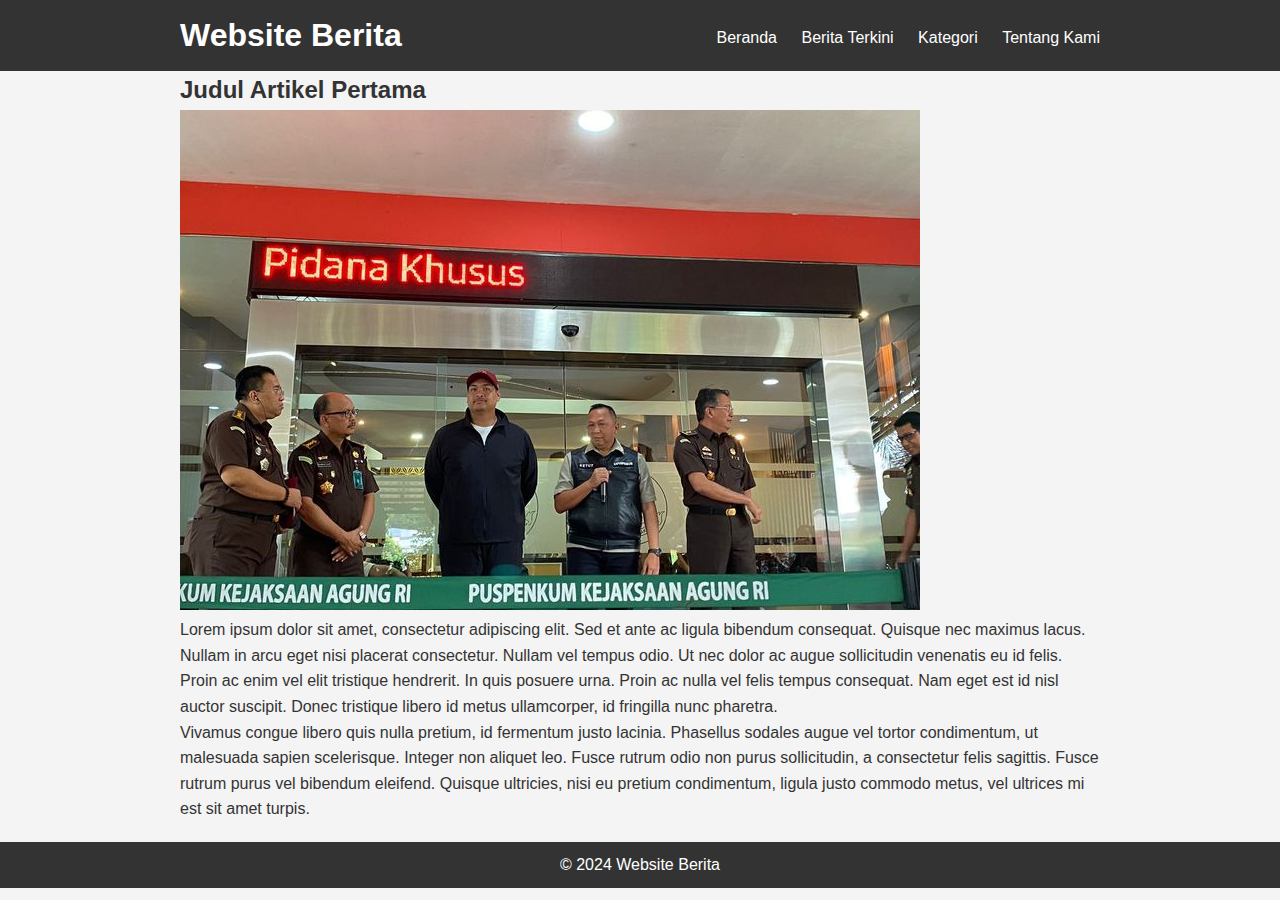
<file: artikel 1.html>
<!DOCTYPE html>
<html lang="en">
<head>
    <meta charset="UTF-8">
    <meta name="viewport" content="width=device-width, initial-scale=1.0">
    <title>Judul Artikel Pertama - Website Berita</title>
    <link rel="stylesheet" href="style.css">
</head>
<body>
    <header>
        <div class="container">
            <h1>Website Berita</h1>
            <nav>
                <ul>
                    <li><a href="index.html">Beranda</a></li>
                    <li><a href="">Berita Terkini</a></li>
                    <li><a href="kategori.html">Kategori</a></li>
                    <li><a href="tentang kami.html">Tentang Kami</a></li>
                </ul>
            </nav>
        </div>
    </header>

    <div class="container">
        <article class="artikel-detail">
            <h2>Judul Artikel Pertama</h2>
            <img src="Gambar/berita 1.jpg" alt="Gambar Artikel 1">
            <p>
                Lorem ipsum dolor sit amet, consectetur adipiscing elit. 
                Sed et ante ac ligula bibendum consequat. Quisque nec 
                maximus lacus. Nullam in arcu eget nisi placerat 
                consectetur. Nullam vel tempus odio. Ut nec dolor ac 
                augue sollicitudin venenatis eu id felis. Proin ac enim 
                vel elit tristique hendrerit. In quis posuere urna. 
                Proin ac nulla vel felis tempus consequat. Nam eget est 
                id nisl auctor suscipit. Donec tristique libero id metus 
                ullamcorper, id fringilla nunc pharetra.
            </p>
            <p>
                Vivamus congue libero quis nulla pretium, id fermentum 
                justo lacinia. Phasellus sodales augue vel tortor 
                condimentum, ut malesuada sapien scelerisque. Integer 
                non aliquet leo. Fusce rutrum odio non purus sollicitudin, 
                a consectetur felis sagittis. Fusce rutrum purus vel 
                bibendum eleifend. Quisque ultricies, nisi eu pretium 
                condimentum, ligula justo commodo metus, vel ultrices 
                mi est sit amet turpis.
            </p>
        </article>
    </div>

    <footer>
        <div class="container">
            <p>&copy; 2024 Website Berita</p>
        </div>
    </footer>
</body>
</html>
</file>
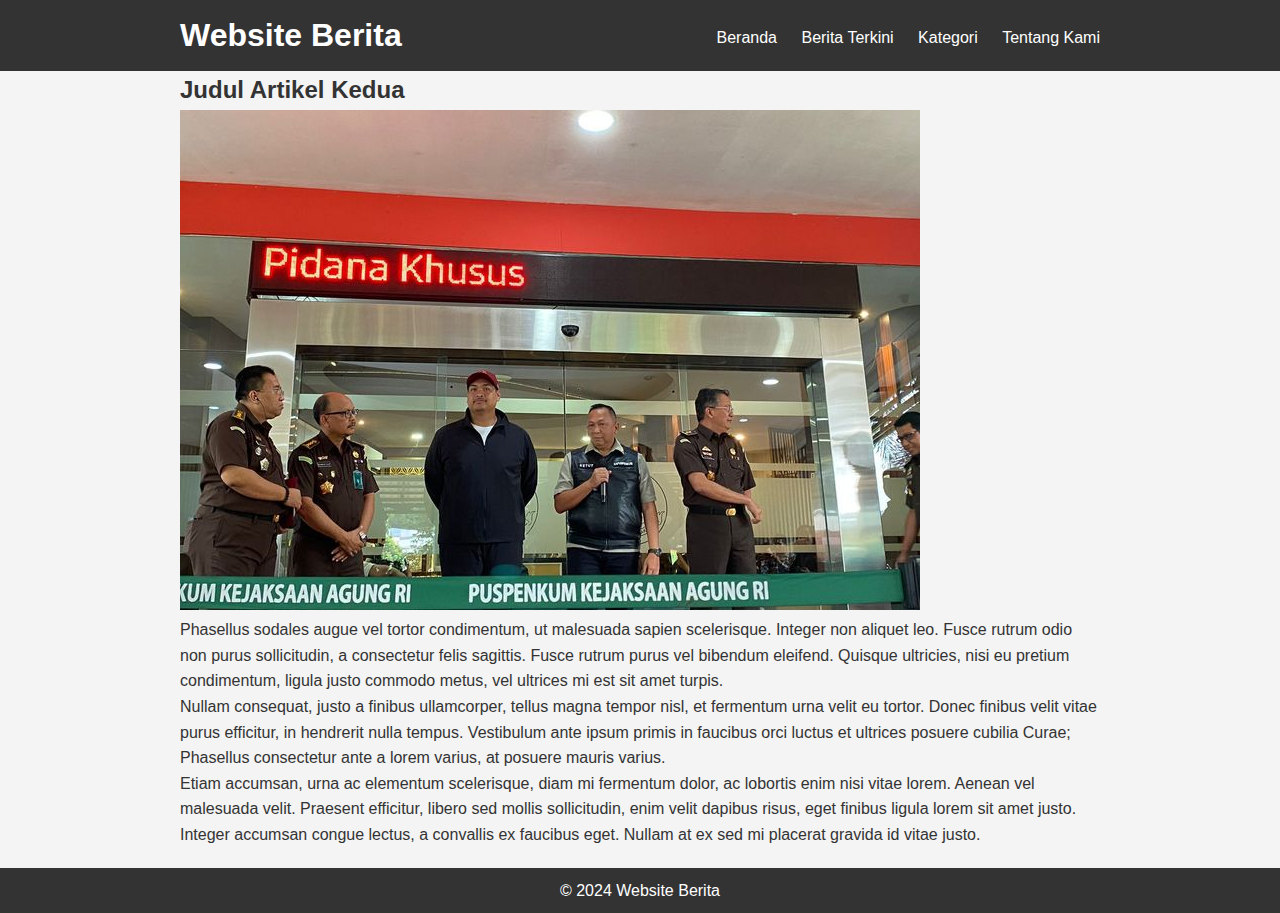
<file: artikel 2.html>
<!DOCTYPE html>
<html lang="en">
<head>
    <meta charset="UTF-8">
    <meta name="viewport" content="width=device-width, initial-scale=1.0">
    <title>Judul Artikel Kedua - Website Berita</title>
    <link rel="stylesheet" href="style.css">
</head>
<body>
    <header>
        <div class="container">
            <h1>Website Berita</h1>
            <nav>
                <ul>
                    <li><a href="index.html">Beranda</a></li>
                    <li><a href="#">Berita Terkini</a></li>
                    <li><a href="kategori.html">Kategori</a></li>
                    <li><a href="tentang kami.html">Tentang Kami</a></li>
                </ul>
            </nav>
        </div>
    </header>

    <div class="container">
        <article class="artikel-detail">
            <h2>Judul Artikel Kedua</h2>
            <img src="Gambar/berita 1.jpg" alt="Gambar Artikel 2">
            <p>
                Phasellus sodales augue vel tortor condimentum, ut malesuada 
                sapien scelerisque. Integer non aliquet leo. Fusce rutrum odio 
                non purus sollicitudin, a consectetur felis sagittis. Fusce 
                rutrum purus vel bibendum eleifend. Quisque ultricies, nisi 
                eu pretium condimentum, ligula justo commodo metus, vel ultrices 
                mi est sit amet turpis.
            </p>
            <p>
                Nullam consequat, justo a finibus ullamcorper, tellus magna 
                tempor nisl, et fermentum urna velit eu tortor. Donec finibus 
                velit vitae purus efficitur, in hendrerit nulla tempus. 
                Vestibulum ante ipsum primis in faucibus orci luctus et ultrices 
                posuere cubilia Curae; Phasellus consectetur ante a lorem 
                varius, at posuere mauris varius.
            </p>
            <p>
                Etiam accumsan, urna ac elementum scelerisque, diam mi fermentum 
                dolor, ac lobortis enim nisi vitae lorem. Aenean vel malesuada 
                velit. Praesent efficitur, libero sed mollis sollicitudin, 
                enim velit dapibus risus, eget finibus ligula lorem sit amet 
                justo. Integer accumsan congue lectus, a convallis ex faucibus 
                eget. Nullam at ex sed mi placerat gravida id vitae justo.
            </p>
        </article>
    </div>

    <footer>
        <div class="container">
            <p>&copy; 2024 Website Berita</p>
        </div>
    </footer>
</body>
</html>
</file>
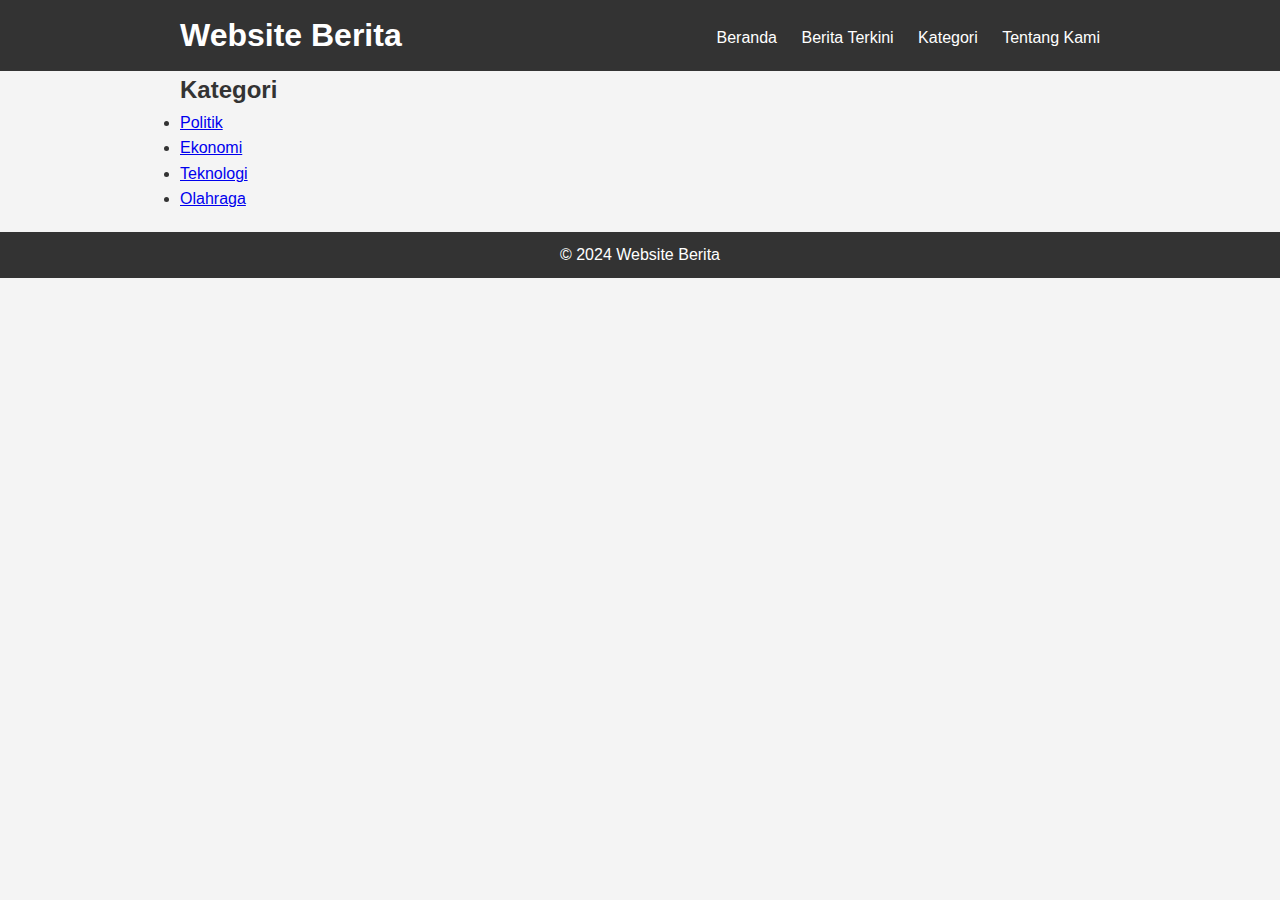
<file: kategori.html>
<!DOCTYPE html>
<html lang="en">
<head>
    <meta charset="UTF-8">
    <meta name="viewport" content="width=device-width, initial-scale=1.0">
    <title>Website Berita</title>
    <link rel="stylesheet" href="style.css">
</head>
<body>
    <header>
        <div class="container">
            <h1>Website Berita</h1>
            <nav>
                <ul>
                    <li><a href="index.html">Beranda</a></li>
                    <li><a href="#">Berita Terkini</a></li>
                    <li><a href="#">Kategori</a></li>
                    <li><a href="tentang kami.html">Tentang Kami</a></li>
                </ul>
            </nav>
        </div>
    </header>

    <div class="container">
        <section class="kategori">
            <h2>Kategori</h2>
            <ul>
                <li><a href="#">Politik</a></li>
                <li><a href="#">Ekonomi</a></li>
                <li><a href="#">Teknologi</a></li>
                <li><a href="#">Olahraga</a></li>
                <!-- Tambahkan kategori lainnya sesuai kebutuhan -->
            </ul>
        </section>
    </div>

    <footer>
        <div class="container">
            <p>&copy; 2024 Website Berita</p>
        </div>
    </footer>
</body>
</html>
</file>
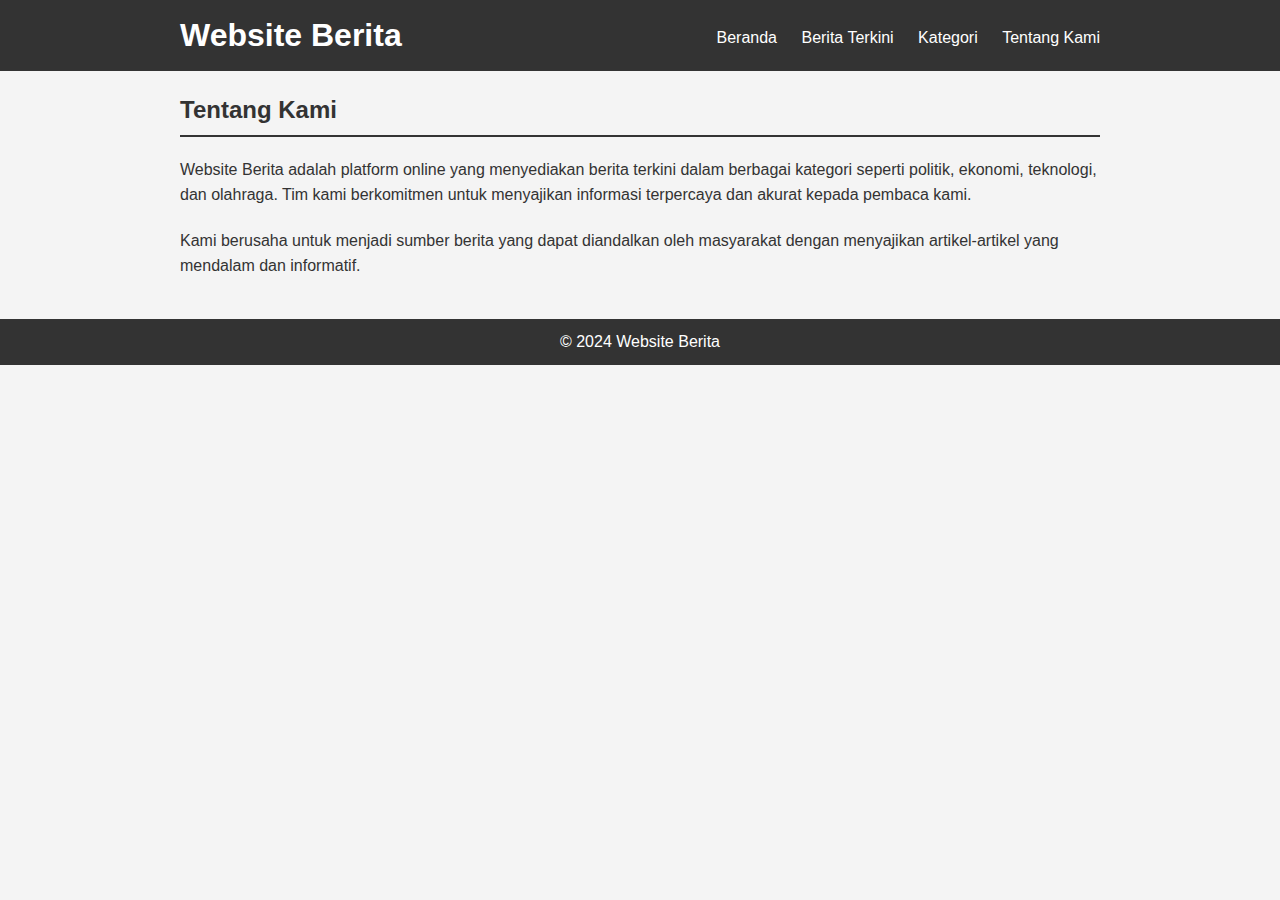
<file: tentang kami.html>
<!DOCTYPE html>
<html lang="en">
<head>
    <meta charset="UTF-8">
    <meta name="viewport" content="width=device-width, initial-scale=1.0">
    <title>Website Berita</title>
    <link rel="stylesheet" href="style.css">
</head>
<body>
    <header>
        <div class="container">
            <h1>Website Berita</h1>
            <nav>
                <ul>
                    <li><a href="index.html">Beranda</a></li>
                    <li><a href="#">Berita Terkini</a></li>
                    <li><a href="kategori.html">Kategori</a></li>
                    <li><a href="tentang kami.html">Tentang Kami</a></li>
                </ul>
            </nav>
        </div>
    </header>

    <div class="container">
        <section class="tentang-kami">
            <h2>Tentang Kami</h2>
            <p>
                Website Berita adalah platform online yang menyediakan berita terkini 
                dalam berbagai kategori seperti politik, ekonomi, teknologi, dan olahraga.
                Tim kami berkomitmen untuk menyajikan informasi terpercaya dan akurat
                kepada pembaca kami.
            </p>
            <p>
                Kami berusaha untuk menjadi sumber berita yang dapat diandalkan oleh masyarakat
                dengan menyajikan artikel-artikel yang mendalam dan informatif.
            </p>
        </section>
    </div>

    <footer>
        <div class="container">
            <p>&copy; 2024 Website Berita</p>
        </div>
    </footer>
</body>
</html>
</file>
<file: style.css>
/* Reset CSS */
* {
    margin: 0;
    padding: 0;
    box-sizing: border-box;
}

body {
    font-family: Arial, sans-serif;
    background-color: #f4f4f4;
    color: #333;
    line-height: 1.6;
}

.container {
    max-width: 960px;
    margin: auto;
    overflow: hidden;
    padding: 0 20px;
}

header {
    background: #333;
    color: #fff;
    padding: 10px 0;
}

header h1 {
    float: left;
}

nav ul {
    float: right;
    margin-top: 15px;
}

nav ul li {
    display: inline;
    margin-left: 20px;
}

nav ul li a {
    color: #fff;
    text-decoration: none;
}

section.berita {
    float: left;
    width: 70%;
    margin-right: 20px;
}

section.berita h2 {
    border-bottom: 2px solid #333;
    padding-bottom: 5px;
    margin-bottom: 20px;
}

.artikel {
    margin-bottom: 20px;
}

.artikel img {
    width: 100%;
    height: auto;
}

.artikel h3 {
    margin-top: 10px;
}

.artikel p {
    margin-bottom: 10px;
}

.artikel a {
    display: inline-block;
    background: #333;
    color: #fff;
    padding: 5px 10px;
    text-decoration: none;
}

.artikel a:hover {
    background: #555;
}

aside.sidebar {
    float: left;
    width: 30%;
}

aside.sidebar h2 {
    border-bottom: 2px solid #333;
    padding-bottom: 5px;
    margin-bottom: 20px;
}

aside.sidebar ul {
    list-style: none;
    padding: 0;
}

aside.sidebar ul li {
    margin-bottom: 10px;
}

aside.sidebar ul li a {
    color: #333;
    text-decoration: none;
}

footer {
    background: #333;
    color: #fff;
    text-align: center;
    padding: 10px 0;
    margin-top: 20px;
}
/* Reset CSS */
* {
    margin: 0;
    padding: 0;
    box-sizing: border-box;
}

body {
    font-family: Arial, sans-serif;
    background-color: #f4f4f4;
    color: #333;
    line-height: 1.6;
}

.container {
    max-width: 960px;
    margin: auto;
    overflow: hidden;
    padding: 0 20px;
}

header {
    background: #333;
    color: #fff;
    padding: 10px 0;
}

header h1 {
    float: left;
}

nav ul {
    float: right;
    margin-top: 15px;
}

nav ul li {
    display: inline;
    margin-left: 20px;
}

nav ul li a {
    color: #fff;
    text-decoration: none;
}

section.tentang-kami {
    margin-top: 20px;
}

section.tentang-kami h2 {
    border-bottom: 2px solid #333;
    padding-bottom: 5px;
    margin-bottom: 20px;
}

section.tentang-kami p {
    margin-bottom: 20px;
}

footer {
    background: #333;
    color: #fff;
    text-align: center;
    padding: 10px 0;
    margin-top: 20px;
}
</file>
